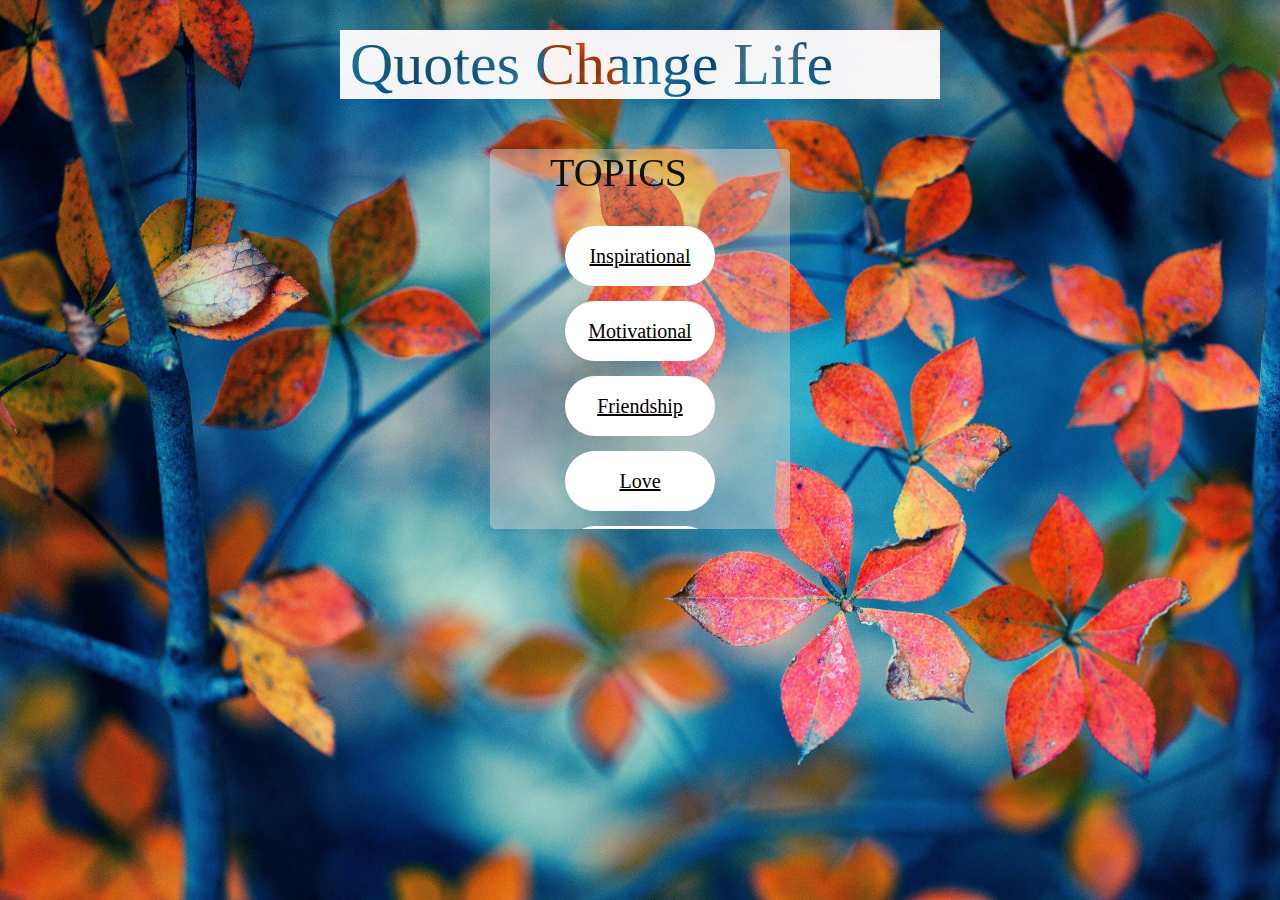
<file: index.html>
<!DOCTYPE html>
<html lang="en">
<head>
    <meta charset="UTF-8">
    <meta http-equiv="X-UA-Compatible" content="IE=edge">
    <meta name="viewport" content="width=device-width, initial-scale=1.0">
    <link rel="stylesheet" href="b.css">
    <title>Document</title>
</head>
<body>
    <header>
        <p class="c">Quotes Change Life</p>
        <div class="main-header">
            <div class="banner">
                <p class="b">TOPICS</p>
                <button class="y"><a href="inspirational.html">Inspirational</a></button>
                <button class="y"><a href="motivational.html">Motivational</a></button>
                <button class="y"><a href="Friendship.html">Friendship</a></button>
                <button class="y"><a href="love.html">Love</a></button>
                <button class="y"><a href="Memories.html">Memories</a></button>
                <button class="y"><a href="dreams.html">Dreams</a></button>
                <button class="y"><a href="personality.html">Personality</a></button>
            </div>
           
        </div>
    </header>
</body>
</html>
</file>
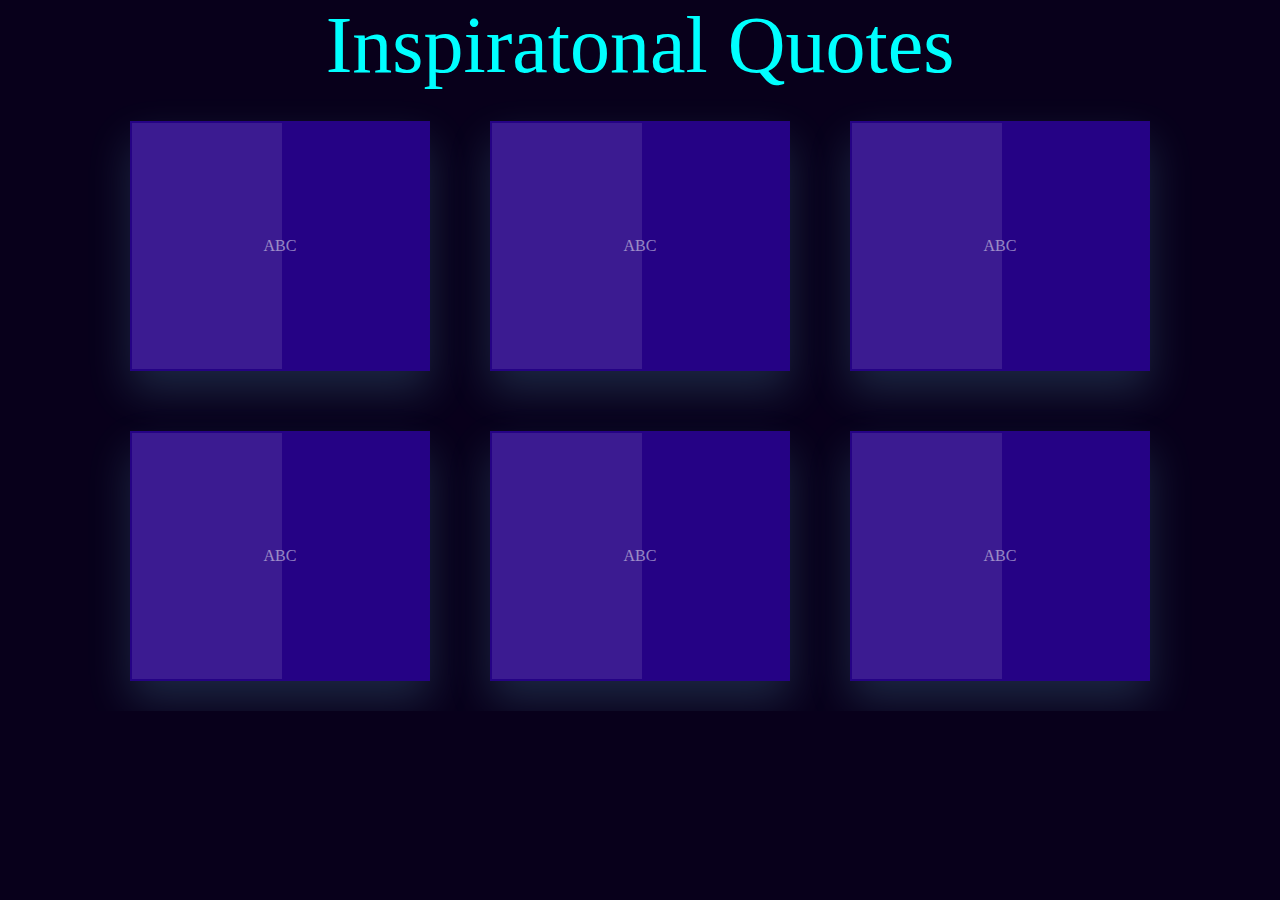
<file: p.html>
<!DOCTYPE html>
<html lang="en">
<head>
    <meta charset="UTF-8">
    <meta http-equiv="X-UA-Compatible" content="IE=edge">
    <meta name="viewport" content="width=device-width, initial-scale=1.0">
    <title>Document</title>
    <link rel="stylesheet" href="p1.css">
</head>
<body> 
    <header>
        
        
        <div class="a">
            <p class="b">Inspiratonal Quotes</p>
            <div class="container">
                <div class="card">
                    <span></span>
                    <span></span>
                    <span></span>
                    <span></span>
                    <div class="content">
                        <p>ABC</p>
                    </div>
                </div>
                <div class="card">
                    <span></span>
                    <span></span>
                    <span></span>
                    <span></span>
                    <div class="content">
                        <p>ABC</p>
                    </div>
                </div>
                <div class="card">
                    <span></span>
                    <span></span>
                    <span></span>
                    <span></span>
                    <div class="content">
                        <p>ABC</p>
                    </div>
                </div>
                <div class="card">
                    <span></span>
                    <span></span>
                    <span></span>
                    <span></span>
                    <div class="content">
                        <p>ABC</p>
                    </div>
                </div>
                <div class="card">
                    <span></span>
                    <span></span>
                    <span></span>
                    <span></span>
                    <div class="content">
                        <p>ABC</p>
                    </div>
                </div>
                <div class="card">
                    <span></span>
                    <span></span>
                    <span></span>
                    <span></span>
                    <div class="content">
                        <p>ABC</p>
                    </div>
                </div>
        </div>
    </div>
    </header>
</body>
</html>
</file>
<file: b.css>
*{
    padding:0;
    margin:0;
    box-sizing:border-box;
}

header{
    height:100vh;
    width:100%;
    background-image:url(images/gfY6Pk.jpg);
    background-repeat: no-repeat;
    background-size: cover;
    display:block;
    justify-content: center;
    align-items: center;
    overflow:hidden;
    background-position: fixed;
}

.main-header{
    width:300px;
    height:380px;
    background:radial-gradient(at center,rgba(214,202,202,0.05),rgba(224,217,217,0.5));
    border-radius: 5px;
    overflow:hidden;
    overflow-y: scroll;
    margin:50px auto;
}
button{
    height:60px;
    width:150px;
    border-radius: 50px;
    border:none;
    outline:none;
    background:#fff;
    color:#fff;
    top:50%;
    left:50%;
    transform: translate(50%,50%);
    margin-bottom: 15px;
    color: rgb(26, 3, 9);
   font-size: 20px;
    font-family: 'Girassol', cursive;
}

.scroll{
    width:400px;
    background:rgb(11,11,114);
    height:300px;
    overflow:hidden;
    overflow-y:scroll;
}

.b{
    color:rgb(17, 17, 16);
    font-family: 'Goblin One', cursive;
    font-size:40px;
    padding-left: 60px;

}

button:hover{
    background:#ecff99;
    box-shadow:0 0 10px #ecff99,0 0 40px #ecff99,0 0 80px #ecff99;
}

.c{
    font-family: 'Kaushan Script', cursive;
    font-size: 60px;
    background:rgb(243, 239, 239);
   mix-blend-mode:screen;
   margin:30px auto;
   width:600px;
   padding-left:10px;
}

a{
    color:black;
}

@media(max-width:670px)
{
    .c{
        font-size:30px;
        width:300px;
    }
}
@media (max-width:330px)
{
    .main-header
    {
        width:250px;
        height:300px;
    }
    
    .b{
        padding-left:80px;
        font-size: 30px;
    }

    .y{
        display:grid;
        place-items: center;
    }
    button{
        font-size:10px;
        height:40px;
        margin-bottom: 20px;
        width:100px;
        top:50%;
    left:60%;
    transform: translate(80%,50%);
    }
    
    .c{
        font-size: 16px;
        width:160px;
    }
}
</file>
<file: p1.css>
*{
   margin:0;
   padding:0;
   box-sizing: border-box;
}

 
.b{
  color:aqua;
  font-size:80px;
  background: transparent;
  text-align: center;
}

.a{
   overflow: hidden;
    justify-content: center;
    align-items: center;
    background: #08001b;
    min-height: 100vh;
    width:100%; 
}


.container{
    width:100%;
    display:flex;
    justify-content: center;
    align-items: center;
    flex-wrap: wrap;
    overflow: hidden;
}

.container .card{
    position:relative;
    width:300px;
    height:250px;
    background:#250285;
    display: flex;
    justify-content: center;
    align-items: center;
    overflow:hidden;
    margin:30px;
    box-shadow: 0 20px 40px rgba(112, 189, 224, 0.2);
}

.container:hover .card{
    opacity:0.2;
}

.container .card:hover{
    opacity:1;
}

.container .card span{
    transition:0.5s;
    opacity:0;
}

.container .card:hover span{
    opacity:1;
}

.container .card::before{
    content:'';
    position:absolute;
    top:2px;
    left:2px;
    bottom:2px;
    width:50%;
    background:rgba(255,255,255,0.1);
    pointer-events:none;
}

.container .card .content{
    padding:30px;
    text-align:center;
}

.container .card .content p{
    position:relative;
    font-size:1em;
    color:#fff;
    z-index:2;
    opacity:0.5;
    font-weight:300;
    transition:0.5s;
}
.container .card:hover .content p{
    opacity:1;
}

.container .card span{
    transition:0.5s;
}

.container .card span:nth-child(1)
{
    position:absolute;
    top:0;
    left:0;
    width: 100%;
    height:3px;
    background:linear-gradient(to right,transparent, #1779ff);
    animation:animate1 2s linear infinite;
}

@keyframes animate1{
    0%{
        transform: translateX(-100%);
    }
    100%{
        transform:translateX(100%);
    }
}

.container .card span:nth-child(2)
{
    position:absolute;
    top:0;
    right:0;
    width: 3px;
    height:100%;
    background:linear-gradient(to bottom,transparent, #1779ff);
    animation:animate2 2s linear infinite;
    animation-delay: 1s;
}

@keyframes animate2{
    0%{
        transform: translateY(-100%);
    }
    100%{
        transform:translateY(100%);
    }
}

.container .card span:nth-child(3)
{
    position:absolute;
    bottom:0;
    left:0;
    width: 100%;
    height:3px;
    background:linear-gradient(to left,transparent, #1779ff);
    animation:animate3 2s linear infinite;
}

.y{
    color:#fff;
    font-size:40px;
    margin:30px 40px;
    padding-top:20px;
    padding-bottom:100px;
}

@keyframes animate3{
    0%{
        transform: translateX(100%);
    }
    100%{
        transform:translateX(-100%);
    }
}
.container .card span:nth-child(4)
{
    position:absolute;
    top:0;
    left:0;
    width: 100%;
    height:3px;
    background:linear-gradient(to top,transparent, #1779ff);
    animation:animate4 2s linear infinite;
}

@keyframes animate4{
    0%{
        transform: translateY(100%);
    }
    100%{
        transform:translateY(-100%);
    }
}

@media (max-width:450px)
{
    .container .card{
        width:200px;
        height:150px;
    }
}
</file>
